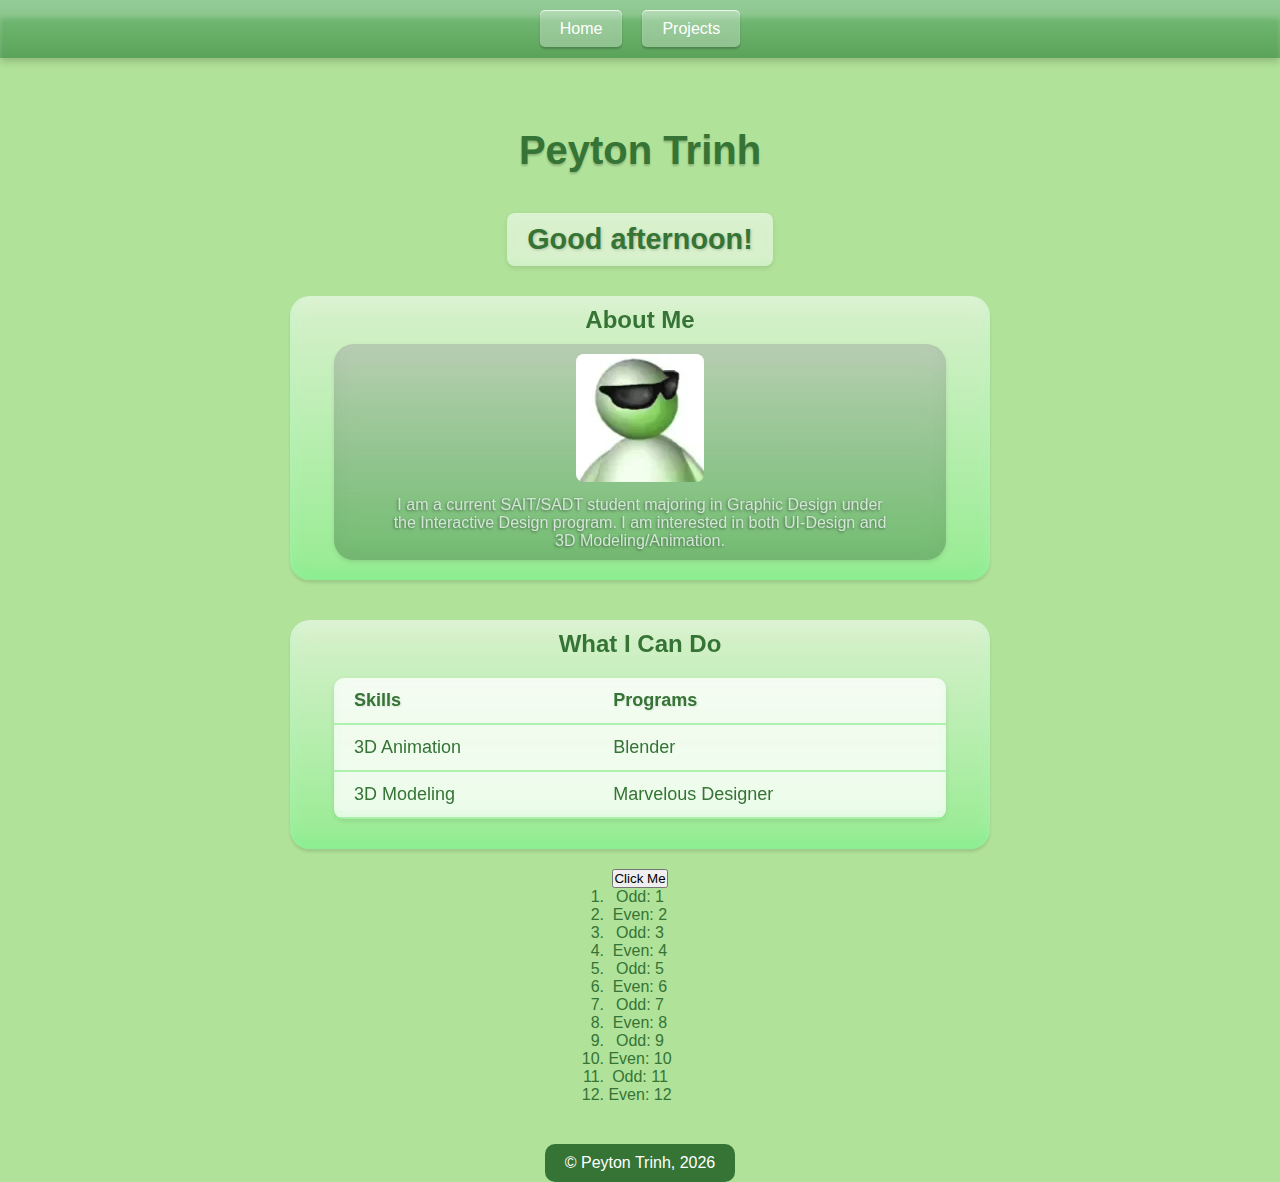
<file: index.html>
<!DOCTYPE html>
<html lang="en">
<head>
    <meta charset="UTF-8">
    <meta name="viewport" content="width=device-width, initial-scale=1.0">
    <link rel="stylesheet" href="style.css">
    <script defer src="script.js"></script>
    <title>Peyton Trinh - Portfolio</title>
</head>
<body>
    <header>
        <nav>
            <ul>
                <li><a href="index.html">Home</a></li>
                <li><a href="project.html">Projects</a></li>
            </ul>
        </nav>
    </header>

    <main>
        <h1>Peyton Trinh</h1> <!-- Highlighting your name as most important -->
        <section class="container">
            <h2>About Me</h2>
            <div class="darkcontainer">
                <img class="icons" src="images/avi.png" alt="A Green default Online Avatar wearing Sunglasses">
                <p>
                    I am a current SAIT/SADT student majoring in Graphic Design under the Interactive Design program. 
                    I am interested in both UI-Design and 3D Modeling/Animation.
                </p>
            </div>
        </section>

        <section class="container">
            <h2>What I Can Do</h2>
            <table>
                <thead>
                    <tr>
                        <th>Skills</th>
                        <th>Programs</th>
                    </tr>
                </thead>
                <tbody>
                    <tr>
                        <td>3D Animation</td>
                        <td>Blender</td>
                    </tr>
                    <tr>
                        <td>3D Modeling</td>
                        <td>Marvelous Designer</td>
                    </tr>
                </tbody>
            </table>
        </section>
    </main>
</body>
</html>
</file>
<file: style.css>
* {
    margin: 0;
    padding: 0;
    box-sizing: border-box;
}

html, body {
    height: 100%;
}

body {
    font-family: Arial, sans-serif;
    background: #b0e299;
    text-align: center;
    color: #357435;
    display: flex;
    flex-direction: column;
    align-items: center;
}

/* Header */
header {
    background: linear-gradient(to bottom, #79c07c, #5ba25a);
    box-shadow: inset 0 18px 5px rgba(255, 255, 255, 0.2),
                0 3px 8px rgba(0, 0, 0, 0.2);
    padding: 10px 0;
    width: 100%;
    margin: 0 auto;
}

/* Top bar */
nav ul {
    list-style: none;
    display: flex;
    justify-content: center;
    flex-wrap: wrap;
    gap: 20px;
    padding: 10px;
}

nav ul li a {
    color: white;
    text-decoration: none;
    font-size: 16px;
    padding: 10px 20px;
    border-radius: 5px;
    background: rgba(255, 255, 255, 0.3);
    box-shadow: inset 0 1px 1px rgba(255, 255, 255, 0.8),
                0 2px 2px rgba(0, 0, 0, 0.2);
    transition: background 0.3s ease-in-out, box-shadow 0.3s ease-in-out;
}

nav ul li a:hover {
    background: rgba(255, 255, 255, 0.5);
    box-shadow: inset 0 18px 2px rgba(255, 255, 255, 0.2),
                0 2px 6px rgba(0, 0, 0, 1);
}

/* Main */
main {
    display: flex;
    flex-direction: column;
    align-items: center;
    margin-top: 30px;
    width: 100%;
    padding: 10px;
}

h1 {
    margin: 30px 0;
    font-size: 2.5em;
    text-shadow: 0px 2px 2px rgba(0, 0, 0, 0.199);
}

.container {
    width: 100%;
    max-width: 700px;
    background: linear-gradient(to bottom, rgba(255, 255, 255, 0.5), rgba(144, 238, 144, 0.8));
    border-radius: 20px;
    box-shadow: 0 3px 3px rgba(0, 0, 0, 0.1),
                inset 0 -8px 16px rgba(0, 255, 127, 0.1),
                inset 0 8px 16px rgba(255, 255, 255, 0.2);
    backdrop-filter: blur(10px);
    margin: 20px 0;
    padding: 10px;
}

.darkcontainer {
    color: rgb(209, 230, 213);
    max-width: 90%;
    background: linear-gradient(to bottom, rgba(104, 111, 95, 0.3), rgba(34, 75, 34, 0.3));
    border-radius: 20px;
    box-shadow: 0 2px 4px rgba(0, 0, 0, 0.1),
                inset 0 -8px 16px rgba(110, 110, 110, 0.1),
                inset 0 20px 3px rgba(194, 193, 193, 0.1);
    backdrop-filter: blur(10px);
    margin: 10px auto;
    padding: 10px;
    text-shadow: -1px 1px 3px rgba(0, 0, 0, 0.466);
}

.darkcontainer h3 {
    color: rgb(243, 250, 236);
    font-weight: bold;
    font-size: x-large;
    padding: 8px;
}

.darkcontainer p {
    width: 85%;
    margin: auto;
}

.icons {
    padding: 10px;
    margin-top: -10px;
    border-radius: 12%;
}

.container ul, .container ol {
    list-style-position: inside;
    margin: auto;
    line-height: 1.5;
    padding: 1%;
}

.projectimages {
    border-radius: 15px;
    border: 3px solid #5ba25a;
    width: 85%;
    max-width: 400px;
}

/* Table */
table {
    width: 100%;
    border-collapse: collapse;
    margin: 20px auto;
    background: rgba(255, 255, 255, 0.8);
    border-radius: 10px;
    box-shadow: 0 2px 5px rgba(0, 0, 0, 0.1),
                inset 0 -3px 8px rgba(144, 238, 144, 0.2),
                inset 0 3px 8px rgba(255, 255, 255, 0.3);
    max-width: 90%;
}

table th, table td {
    padding: 12px 20px;
    text-align: left;
    color: #357435;
    border-bottom: 2px solid rgba(144, 238, 144, 0.7);
    font-size: 18px;
}

table th {
    text-shadow: 1px 1px 2px rgba(0, 0, 0, 0.1);
    font-weight: bold;
}

/* Greeting */
.greeting {
    color: #357435;
    font-size: 1.8em;
    margin: 10px 0;
    text-shadow: 1px 1px 3px rgba(0, 0, 0, 0.2);
    background: rgba(255, 255, 255, 0.5);
    padding: 10px 20px;
    border-radius: 8px;
    display: inline-block;
    box-shadow: 0 2px 5px rgba(0, 0, 0, 0.1),
                inset 0 -3px 8px rgba(144, 238, 144, 0.2),
                inset 0 3px 8px rgba(255, 255, 255, 0.3);
}

/* Footer */
#site-footer {
    margin-top: 30px;
    background: #357435;
    color: white;
    padding: 10px 20px;
    border-radius: 10px;
    text-align: center;
}
</file>
